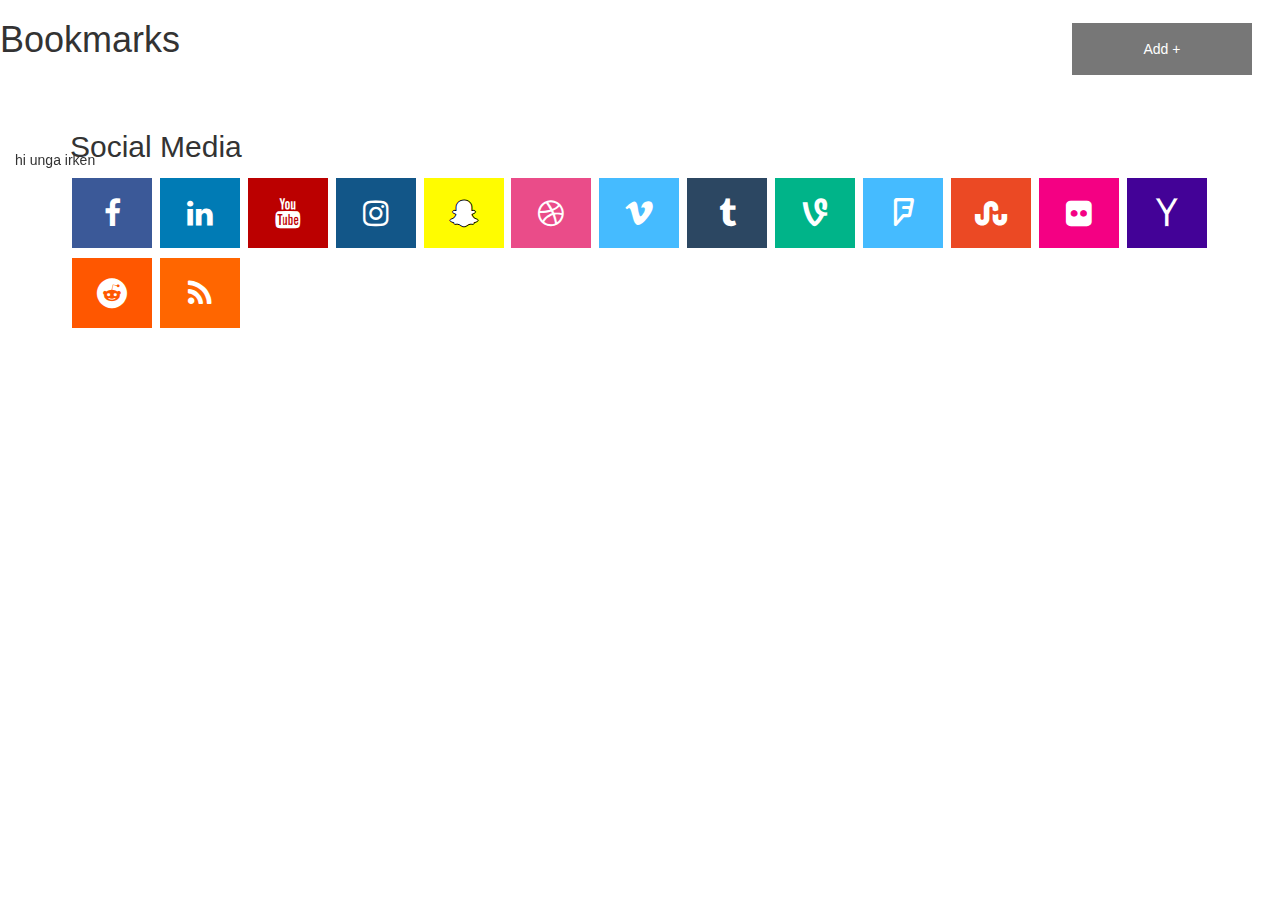
<file: index.html>
<!DOCTYPE html>
<html>
<head>
<meta name="viewport" content="width=device-width, initial-scale=1">
<link rel="stylesheet" href="https://cdnjs.cloudflare.com/ajax/libs/font-awesome/4.7.0/css/font-awesome.min.css">
<link rel="stylesheet" href="https://maxcdn.bootstrapcdn.com/bootstrap/3.3.7/css/bootstrap.min.css">
<link rel="stylesheet" href="styles.css">

<style>
     body {font-family: Arial, Helvetica, sans-serif;}
     * {box-sizing: border-box;}
     
     /* Button used to open the contact form - fixed at the bottom of the page */
     .open-button {
       background-color: #555;
       color: white;
       padding: 16px 20px;
       border: none;
       cursor: pointer;
       opacity: 0.8;
       position: fixed;
       top: 23px;
       right: 28px;
       width: 180px;
     }
     
     /* The popup form - hidden by default */
     .form-popup {
       display: none;
       position: fixed;
       top: 0;
       right: 15px;
       border: 3px solid #f1f1f1;
       z-index: 9;
     }
     
     /* Add styles to the form container */
     .form-container {
       max-width: 300px;
       padding: 10px;
       background-color: white;
     }
     
     /* Full-width input fields */
     .form-container input[type=text], .form-container input[type=password] {
       width: 100%;
       padding: 15px;
       margin: 5px 0 22px 0;
       border: none;
       background: #f1f1f1;
     }
     
     /* When the inputs get focus, do something */
     .form-container input[type=text]:focus, .form-container input[type=password]:focus {
       background-color: #ddd;
       outline: none;
     }
     
     /* Set a style for the submit/login button */
     .form-container .btn {
       background-color: #04AA6D;
       color: white;
       padding: 16px 20px;
       border: none;
       cursor: pointer;
       width: 100%;
       margin-bottom:10px;
       opacity: 0.8;
     }
     
     /* Add a red background color to the cancel button */
     .form-container .cancel {
       background-color: red;
     }
     
     /* Add some hover effects to buttons */
     .form-container .btn:hover, .open-button:hover {
       opacity: 1;
     }
     </style>

     
<script>
  function openForm() {
    document.getElementById("myForm").style.display = "block";
  }
  
  function create(){ 
              // let anchor=document.createElement("a");
              // anchor.href="https://google.com";
              // console.log(anchor)
              // let to_add=document.getElementById("ss");
              // to_add.appendChild(anchor)
              // console.log(to_add)
              if (document.getElementById("link").value==" " || document.getElementById("link_name").value==" " ){
                  console.alert("Please enter a link and a name");
              }
              else{
              var mydiv = document.getElementById("ss");
              var aTag = document.createElement('a');
              aTag.setAttribute('href',String(document.getElementById("link").value));
              aTag.setAttribute('class',"fa fa-facebook");
              mydiv.appendChild(aTag);
            console.log(aTag);
            console.log(mydiv);
              }
          }
  function create_a() {
  var a = document.createElement('a');
  var linkText = document.createTextNode(String(document.getElementById("site_name").value));
  a.appendChild(linkText);
  a.title = document.getElementsByName("site_name").values;
  a.href = document.getElementsByName("Link").values;
  document.body.appendChild(a);
  }
  
  function closeForm() {
    document.getElementById("myForm").style.display = "none";
  }
  </script>

</head>
<body>
<h1>Bookmarks</h1>
<button class="open-button" onclick="openForm()">Add + </button>

<div class="form-popup" id="myForm">
  <form class="form-container">
    <h1>Add site</h1>

    <label for="Link"><b>Site name</b></label>
    <input type="text" placeholder="Enter site name" name="site_name" required>

    <label for="site link"><b>Link</b></label>
    <input type="text" placeholder="Enter Link" name="Link" required>

   <label for="category"><b> Categories </b></label>
    <select id="category" name="category">
      <option value="1">Study</option>
      <option value="2">Social</option>
      <option value="3">Personal</option>
      <option value="4">Explore</option>
      <option value="5">Others</option>
    </select>
    <br> <br>
    <button type="submit" class="btn" onclick="create()">Add</button>
    <button type="button" class="btn cancel" onclick="closeForm()">Cancel</button>
  </form>
</div>


<div class="container" name="container">

<h2>Social Media</h2>

<!-- Add font awesome icons -->

<div><a href="#" class="fa fa-facebook"></a>

<a href="#" class="fa fa-linkedin"></a>
<a href="#" class="fa fa-youtube"></a>
<a href="#" class="fa fa-instagram"></a>

<a href="#" class="fa fa-snapchat-ghost"></a>

<a href="#" class="fa fa-dribbble"></a>
<a href="#" class="fa fa-vimeo"></a>
<a href="#" class="fa fa-tumblr"></a>
<a href="#" class="fa fa-vine"></a>
<a href="#" class="fa fa-foursquare"></a>
<a href="#" class="fa fa-stumbleupon"></a>
<a href="#" class="fa fa-flickr"></a>
<a href="#" class="fa fa-yahoo"></a>
<a href="#" class="fa fa-reddit"></a>
<a href="#" class="fa fa-rss"></a>
<div id="ss">
     <p>hi unga irken</p>
 </div>     
</div> </div>
    
</body>
</html>
</file>
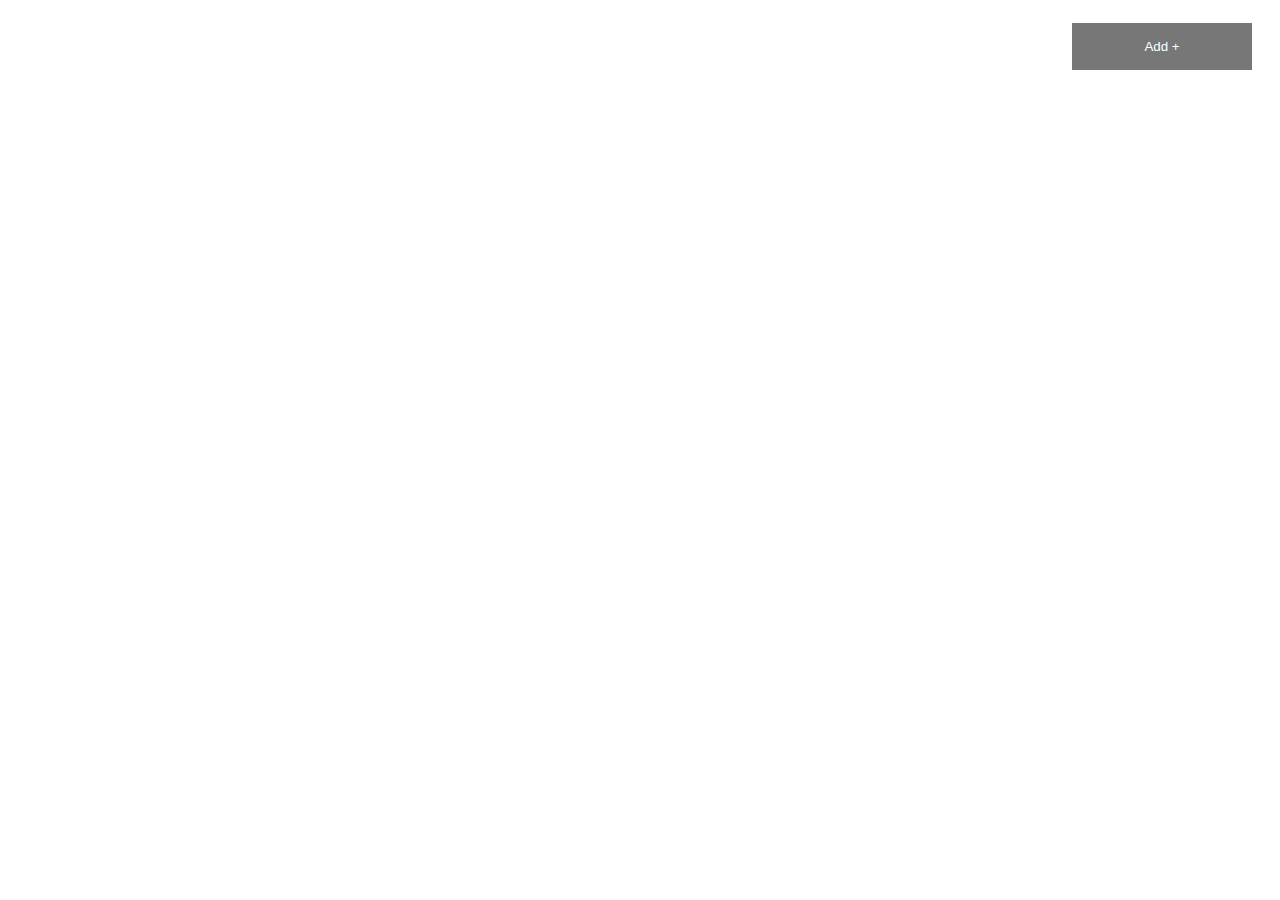
<file: other.html>
<!--
    pop up form implementation
-->


<!DOCTYPE html>
<html>
<head>
<meta name="viewport" content="width=device-width, initial-scale=1">
<style>
body {font-family: Arial, Helvetica, sans-serif;}
* {box-sizing: border-box;}

/* Button used to open the contact form - fixed at the bottom of the page */
.open-button {
  background-color: #555;
  color: white;
  padding: 16px 20px;
  border: none;
  cursor: pointer;
  opacity: 0.8;
  position: fixed;
  top: 23px;
  right: 28px;
  width: 180px;
}

/* The popup form - hidden by default */
.form-popup {
  display: none;
  position: fixed;
  top: 0;
  right: 15px;
  border: 3px solid #f1f1f1;
  z-index: 9;
}

/* Add styles to the form container */
.form-container {
  max-width: 300px;
  padding: 10px;
  background-color: white;
}

/* Full-width input fields */
.form-container input[type=text], .form-container input[type=password] {
  width: 100%;
  padding: 15px;
  margin: 5px 0 22px 0;
  border: none;
  background: #f1f1f1;
}

/* When the inputs get focus, do something */
.form-container input[type=text]:focus, .form-container input[type=password]:focus {
  background-color: #ddd;
  outline: none;
}

/* Set a style for the submit/login button */
.form-container .btn {
  background-color: #04AA6D;
  color: white;
  padding: 16px 20px;
  border: none;
  cursor: pointer;
  width: 100%;
  margin-bottom:10px;
  opacity: 0.8;
}

/* Add a red background color to the cancel button */
.form-container .cancel {
  background-color: red;
}

/* Add some hover effects to buttons */
.form-container .btn:hover, .open-button:hover {
  opacity: 1;
}
</style>
</head>
<body>


<button class="open-button" onclick="openForm()">Add + </button>

<div class="form-popup" id="myForm">
  <form action="" class="form-container">
    <h1>Add site</h1>

    <label for="Link"><b>Site name</b></label>
    <input type="text" placeholder="Enter site name" name="site_name" required>

    <label for="site link"><b>Link</b></label>
    <input type="text" placeholder="Enter Link" name="Link" required>

   <label for="category"><b> Categories </b></label>
    <select id="category" name="category">
      <option value="1">Study</option>
      <option value="2">Social</option>
      <option value="3">Personal</option>
      <option value="4">Explore</option>
      <option value="5">Others</option>
    </select>
    <br> <br>
    <button type="submit" class="btn" onclick="create_a()">Add</button>
    <button type="button" class="btn cancel" onclick="closeForm()">Cancel</button>
  </form>
</div>

<script>
function openForm() {
  document.getElementById("myForm").style.display = "block";
}
function create_a() {
var a = document.createElement('a');
var linkText = document.createTextNode(String(document.getElementById("site_name").value));
a.appendChild(linkText);
a.title = document.getElementsByName("site_name").values;
a.href = document.getElementsByName("Link").values;
document.body.appendChild(a);
}

function closeForm() {
  document.getElementById("myForm").style.display = "none";
}
</script>

</body>
</html>
</file>
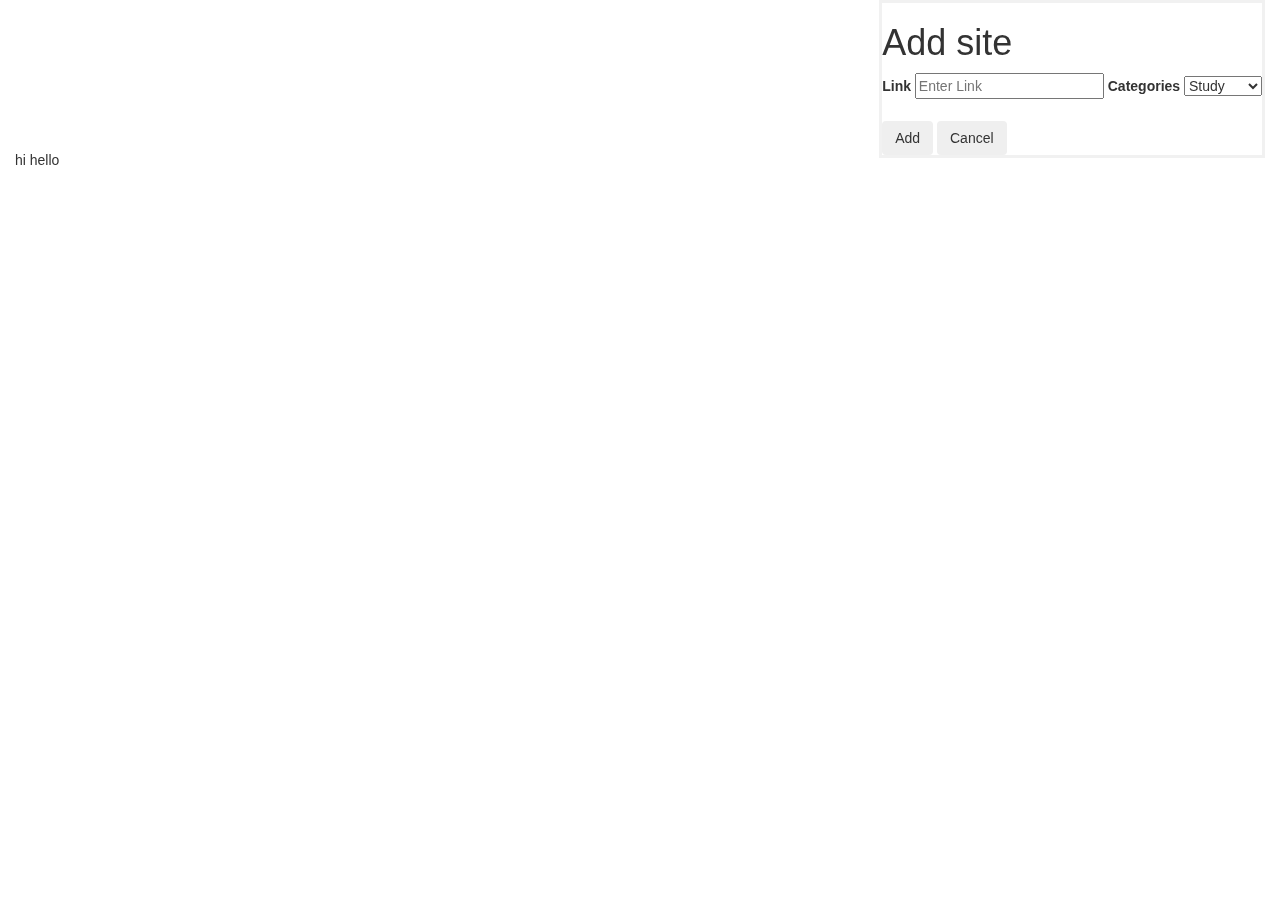
<file: rough.html>
<!--
    rough - adding anchor tag from form code matum irukum.
-->

<!DOCTYPE html>
<html lang="en">
<head>
    <meta charset="UTF-8">
    <meta http-equiv="X-UA-Compatible" content="IE=edge">
    <meta name="viewport" content="width=device-width, initial-scale=1.0">
    <title> rough </title>
    <link rel="stylesheet" href="https://cdnjs.cloudflare.com/ajax/libs/font-awesome/4.7.0/css/font-awesome.min.css">
    <link rel="stylesheet" href="https://maxcdn.bootstrapcdn.com/bootstrap/3.3.7/css/bootstrap.min.css">
    <link rel="stylesheet" href="script.js">
    <link rel="stylesheet" href="styles.css">

    <script>
        function create(){ 
            // let anchor=document.createElement("a");
            // anchor.href="https://google.com";
            // console.log(anchor)
            // let to_add=document.getElementById("ss");
            // to_add.appendChild(anchor)
            // console.log(to_add)
            
            var mydiv = document.getElementById("icon");
            //var divname=document.getElementById("icon_name");
            var aTag = document.createElement('a');
            //var ptag=document.createElement('p');
            aTag.setAttribute('href',String(document.getElementById("link").value));
            aTag.setAttribute('class',"fa fa-facebook");
           // ptag.innerHTML=document.getElementById("link_name").value;
            // mydiv.appendChild(aTag);
            // divname.appendChild(ptag);
            // console.log(mydiv);
            // console.log(divname);
            document.body.appendChild(aTag);
            //document.body.appendChild(ptag);
           
           
            
        }
            function closeForm() {
        document.getElementById("myForm").style.display = "none";
}
        
    </script>
</head>
<body>
    <div class="form-popup" id="myForm">
        <form  class="form-container">
          <h1>Add site</h1>
      
          <!-- <label for="Link"><b>Site name</b></label>
          <input type="text" placeholder="Enter site name" id="link_name" name="site_name" required>
       -->
          <label for="site link"><b>Link</b></label>
          <input type="text" placeholder="Enter Link" id="link" name="Link" required>
      
         <label for="category"><b> Categories </b></label>
          <select id="category" name="category">
            <option value="1">Study</option>
            <option value="2">Social</option>
            <option value="3">Personal</option>
            <option value="4">Explore</option>
            <option value="5">Others</option>
          </select>
          <br> <br>
          <button type="submit" class="btn" onclick="create()">Add</button>
          <button type="submit" class="btn cancel" onclick="closeForm()">Cancel</button>
        </form>
      </div>
      
    <div id="ss">
        <p>hi hello</p>
        <div id="icon"></div>
        <br><div id="icon_name"></div>
    </div>
</body>
</html>
</file>
<file: styles.css>
/* index la irukura icons oda style properties */

.container{
    padding-top: 40px;
    background-color: calc(var(--color-primary) - 10%);
}

.fa {
  padding: 20px;
  font-size: 30px;
  width: 80px;
  text-align: center;
  text-decoration: none;
  margin: 5px 2px;
}

.fa:hover {
    opacity: 0.7;
}

.fa:social_button{
    color: calc();
}

.fa-facebook {
  background: #3B5998;
  color: white;
}

.fa-twitter {
  background: #55ACEE;
  color: white;
}

.fa-google {
  background: #dd4b39;
  color: white;
}

.fa-linkedin {
  background: #007bb5;
  color: white;
}

.fa-youtube {
  background: #bb0000;
  color: white;
}

.fa-instagram {
  background: #125688;
  color: white;
}

.fa-pinterest {
  background: #cb2027;
  color: white;
}

.fa-snapchat-ghost {
  background: #fffc00;
  color: white;
  text-shadow: -1px 0 black, 0 1px black, 1px 0 black, 0 -1px black;
}

.fa-skype {
  background: #00aff0;
  color: white;
}

.fa-android {
  background: #a4c639;
  color: white;
}

.fa-dribbble {
  background: #ea4c89;
  color: white;
}

.fa-vimeo {
  background: #45bbff;
  color: white;
}

.fa-tumblr {
  background: #2c4762;
  color: white;
}

.fa-vine {
  background: #00b489;
  color: white;
}

.fa-foursquare {
  background: #45bbff;
  color: white;
}

.fa-stumbleupon {
  background: #eb4924;
  color: white;
}

.fa-flickr {
  background: #f40083;
  color: white;
}

.fa-yahoo {
  background: #430297;
  color: white;
}

.fa-soundcloud {
  background: #ff5500;
  color: white;
}

.fa-reddit {
  background: #ff5700;
  color: white;
}

.fa-rss {
  background: #ff6600;
  color: white;
}

.form-popup {
  display: block;
  position: fixed;
  top: 0;
  right: 15px;
  border: 3px solid #f1f1f1;
  z-index: 9;
}

#ss{
top: 150px;
left: 15px;
position: fixed;
z-index: 9;
}

#ss:icon{
    color: #fff;
    font-size: 30px;
    cursor: pointer;
}
</file>
